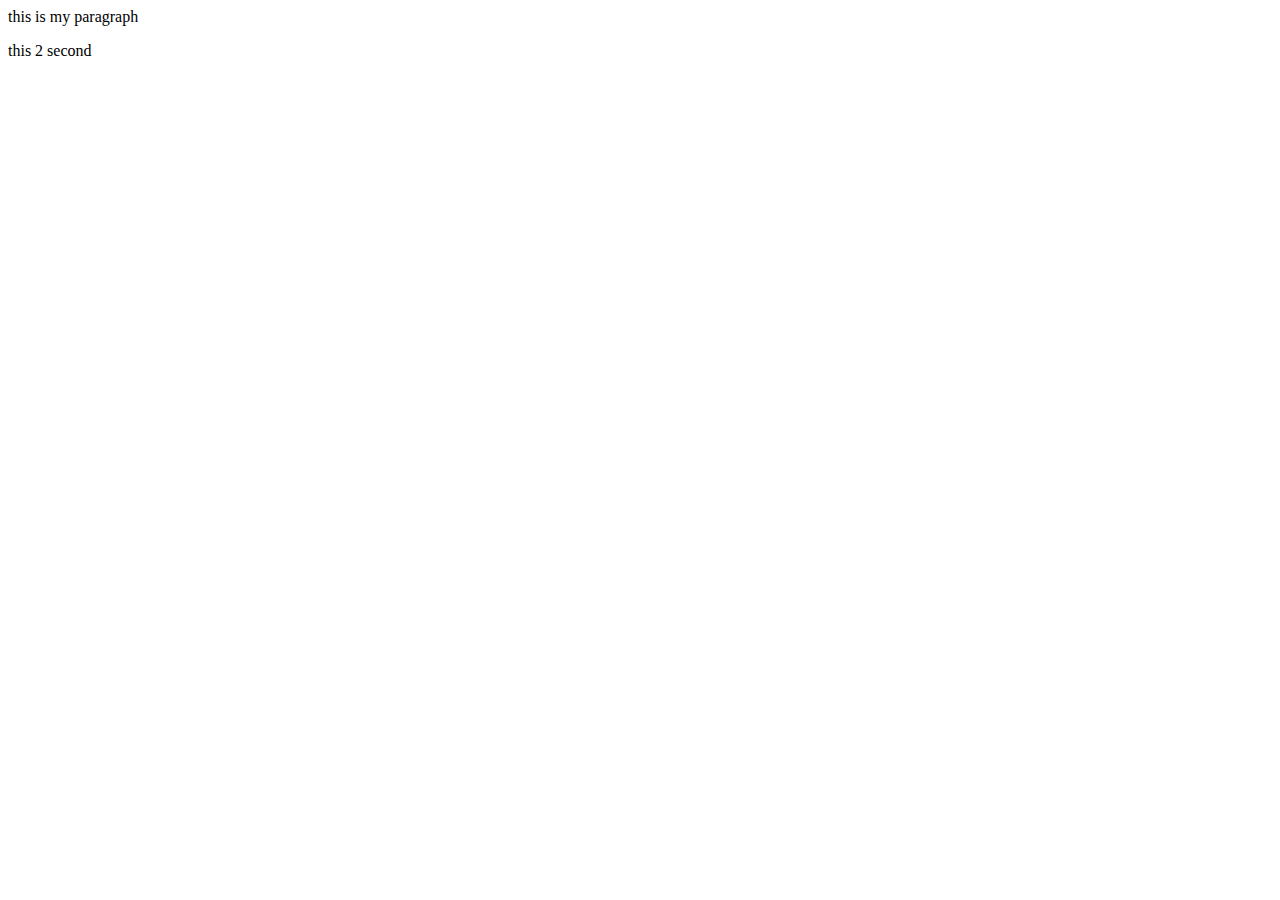
<file: index.html>
<html>
    <head>
        <title> this is my main branch</title>
        <link rel="sytleesheet"href="css/style.css">
    </head>
    <body>
        <p>this is my paragraph</p>
        <p>this 2 second </p>
    </body>
</html>
</file>
<file: css/style.css>
*{
    margin: 0%;
    padding: 0%;
}
</file>
